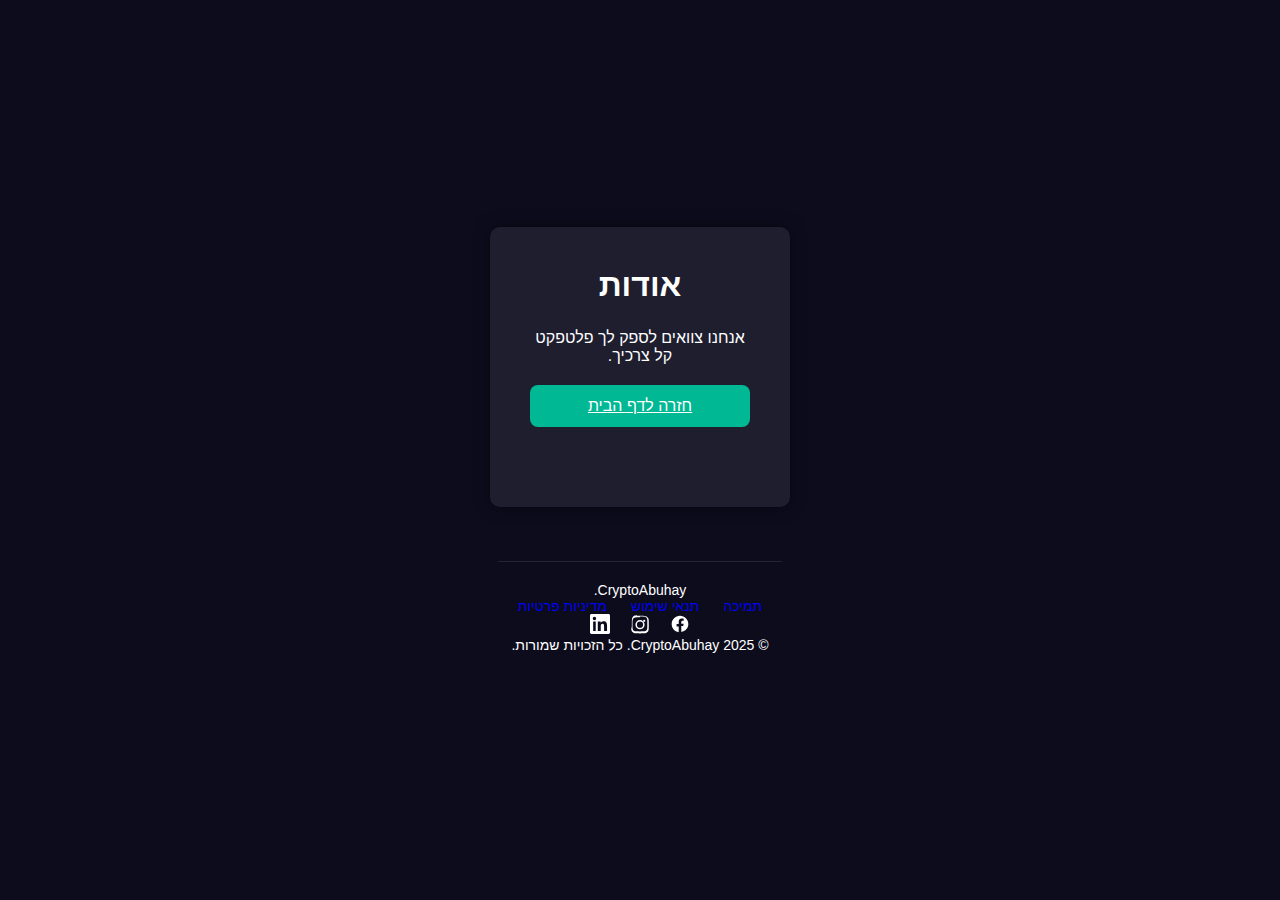
<file: about.html>
<!DOCTYPE html>
<html lang="he">
<head>
  <meta charset="UTF-8" />
  <meta name="viewport" content="width=device-width, initial-scale=1.0"/>
  <title>אודות</title>
  <link rel="stylesheet" href="style.css" />
</head>
<body>
  <div class="wrapper">
    <h1>אודות</h1>
    <p>אנחנו צוואים לספק לך פלטפקט קל צרכיך.</p>
    <a href="home.html" class="btn">חזרה לדף הבית</a>
  </div>
  <br><br><br>
  <footer class="dark-footer">
  <div class="footer-content">
    <div class="footer-left">CryptoAbuhay.</div>
    <div class="footer-links">
      <a href="support.html">תמיכה</a>
      <a href="terms.html">תנאי שימוש</a>
      <a href="privacy.html">מדיניות פרטיות</a>
    </div>
    <div class="footer-icons">
      <a href="#"><svg fill="white" width="20" height="20" viewBox="0 0 24 24"><path d="M22 12.07C22 6.48 17.52 2 12 2S2 6.48 2 12.07c0 4.95 3.66 9.06 8.44 9.88v-6.99H7.9v-2.89h2.54V9.41c0-2.5 1.49-3.89 3.77-3.89 1.09 0 2.23.2 2.23.2v2.46h-1.26c-1.24 0-1.63.77-1.63 1.56v1.87h2.78l-.44 2.89h-2.34v6.99C18.34 21.13 22 17.02 22 12.07z"/></svg></a>
      <a href="#"><svg fill="white" width="20" height="20" viewBox="0 0 24 24"><path d="M12 2.2c3.2 0 3.584.012 4.85.07 1.17.054 1.977.24 2.44.41a4.92 4.92 0 011.69 1.09 4.918 4.918 0 011.09 1.69c.17.463.356 1.27.41 2.44.058 1.266.07 1.65.07 4.85s-.012 3.584-.07 4.85c-.054 1.17-.24 1.977-.41 2.44a4.92 4.92 0 01-1.09 1.69 4.918 4.918 0 01-1.69 1.09c-.463.17-1.27.356-2.44.41-1.266.058-1.65.07-4.85.07s-3.584-.012-4.85-.07c-1.17-.054-1.977-.24-2.44-.41a4.92 4.92 0 01-1.69-1.09 4.918 4.918 0 01-1.09-1.69c-.17-.463-.356-1.27-.41-2.44C2.212 15.584 2.2 15.2 2.2 12s.012-3.584.07-4.85c.054-1.17.24-1.977.41-2.44a4.92 4.92 0 011.09-1.69 4.918 4.918 0 011.69-1.09c.463-.17 1.27-.356 2.44-.41C8.416 2.212 8.8 2.2 12 2.2zm0 1.8c-3.13 0-3.49.012-4.71.07-.99.046-1.525.21-1.88.35a3.14 3.14 0 00-1.14.74 3.14 3.14 0 00-.74 1.14c-.14.355-.304.89-.35 1.88C3.012 8.51 3 8.87 3 12s.012 3.49.07 4.71c.046.99.21 1.525.35 1.88.18.45.44.86.74 1.14.28.28.69.56 1.14.74.355.14.89.304 1.88.35 1.22.058 1.58.07 4.71.07s3.49-.012 4.71-.07c.99-.046 1.525-.21 1.88-.35a3.14 3.14 0 001.14-.74 3.14 3.14 0 00.74-1.14c.14-.355.304-.89.35-1.88.058-1.22.07-1.58.07-4.71s-.012-3.49-.07-4.71c-.046-.99-.21-1.525-.35-1.88a3.14 3.14 0 00-.74-1.14 3.14 3.14 0 00-1.14-.74c-.355-.14-.89-.304-1.88-.35-1.22-.058-1.58-.07-4.71-.07zm0 3.3a5.5 5.5 0 110 11 5.5 5.5 0 010-11zm0 1.8a3.7 3.7 0 100 7.4 3.7 3.7 0 000-7.4zm6.4-.9a1.3 1.3 0 11-2.6 0 1.3 1.3 0 012.6 0z"/></svg></a>
      <a href="#"><svg fill="white" width="20" height="20" viewBox="0 0 24 24"><path d="M20.447 20.452h-3.554v-5.569c0-1.327-.027-3.037-1.849-3.037-1.849 0-2.133 1.445-2.133 2.939v5.667h-3.554V9h3.414v1.561h.049c.476-.897 1.637-1.849 3.37-1.849 3.604 0 4.269 2.37 4.269 5.451v6.289zM5.337 7.433a2.062 2.062 0 110-4.124 2.062 2.062 0 010 4.124zM6.887 20.452H3.787V9h3.1v11.452zM22.225 0H1.771C.792 0 0 .774 0 1.728v20.543C0 23.226.792 24 1.771 24h20.451C23.206 24 24 23.226 24 22.271V1.728C24 .774 23.206 0 22.225 0z"/></svg></a>
    </div>
  </div>
  <div class="footer-bottom">© 2025 CryptoAbuhay. כל הזכויות שמורות.</div>
</footer>


</body>
</html>
</file>
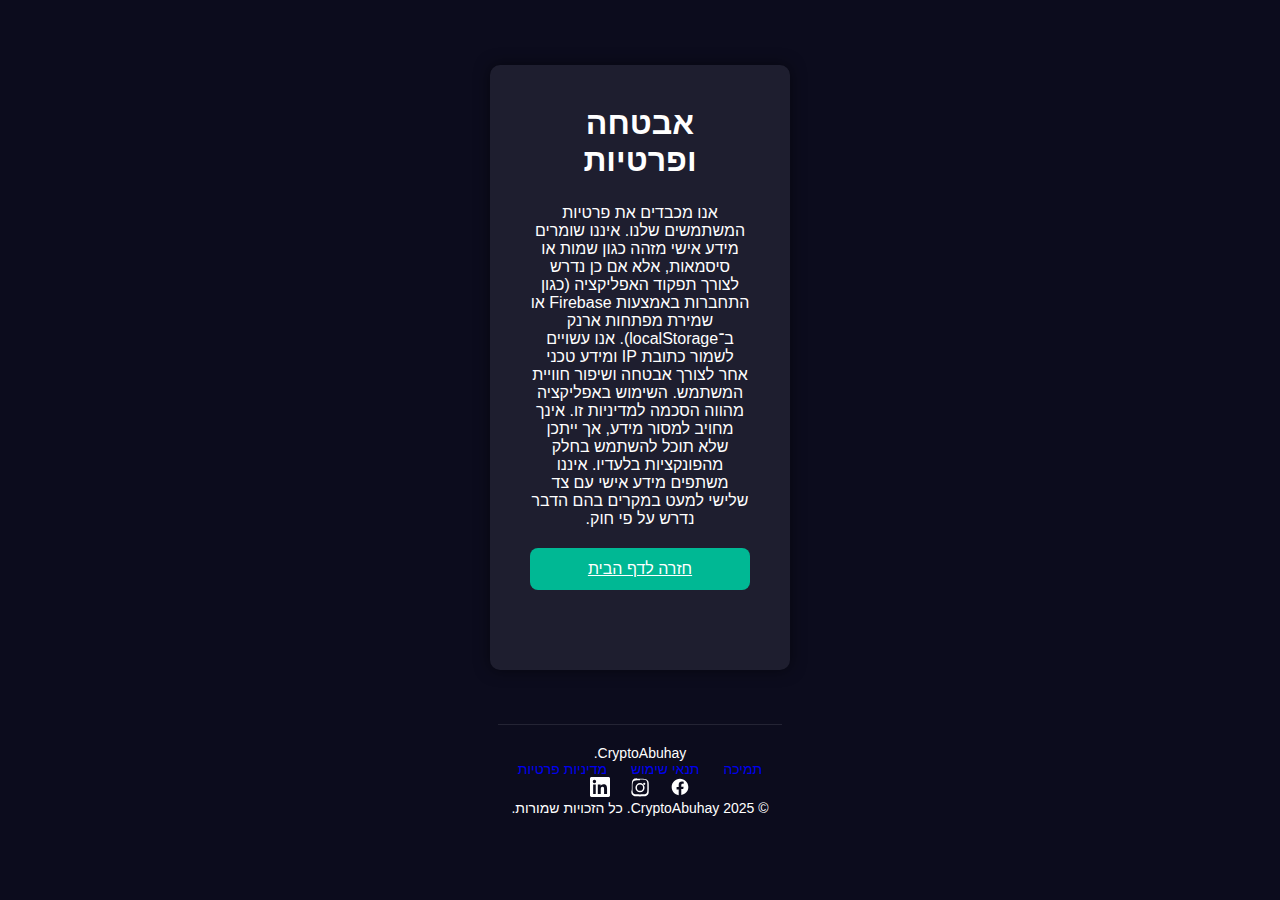
<file: privacy.html>
<!DOCTYPE html>
<html lang="he">
<head>
  <meta charset="UTF-8" />
  <meta name="viewport" content="width=device-width, initial-scale=1.0"/>
  <title>אבטחה ופרטיות</title>
  <link rel="stylesheet" href="style.css" />
</head>
<body>
  <div class="wrapper">
    <h1>אבטחה ופרטיות</h1>
    <p>אנו מכבדים את פרטיות המשתמשים שלנו. איננו שומרים מידע אישי מזהה כגון שמות או סיסמאות, אלא אם כן נדרש לצורך תפקוד האפליקציה (כגון התחברות באמצעות Firebase או שמירת מפתחות ארנק ב־localStorage). אנו עשויים לשמור כתובת IP ומידע טכני אחר לצורך אבטחה ושיפור חוויית המשתמש.

השימוש באפליקציה מהווה הסכמה למדיניות זו. אינך מחויב למסור מידע, אך ייתכן שלא תוכל להשתמש בחלק מהפונקציות בלעדיו.

איננו משתפים מידע אישי עם צד שלישי למעט במקרים בהם הדבר נדרש על פי חוק.</p>
    <a href="home.html" class="btn">חזרה לדף הבית</a>
  </div>
  <br><br><br>
 <footer class="dark-footer">
  <div class="footer-content">
    <div class="footer-left">CryptoAbuhay.</div>
    <div class="footer-links">
      <a href="support.html">תמיכה</a>
      <a href="terms.html">תנאי שימוש</a>
      <a href="privacy.html">מדיניות פרטיות</a>
    </div>
    <div class="footer-icons">
      <a href="#"><svg fill="white" width="20" height="20" viewBox="0 0 24 24"><path d="M22 12.07C22 6.48 17.52 2 12 2S2 6.48 2 12.07c0 4.95 3.66 9.06 8.44 9.88v-6.99H7.9v-2.89h2.54V9.41c0-2.5 1.49-3.89 3.77-3.89 1.09 0 2.23.2 2.23.2v2.46h-1.26c-1.24 0-1.63.77-1.63 1.56v1.87h2.78l-.44 2.89h-2.34v6.99C18.34 21.13 22 17.02 22 12.07z"/></svg></a>
      <a href="#"><svg fill="white" width="20" height="20" viewBox="0 0 24 24"><path d="M12 2.2c3.2 0 3.584.012 4.85.07 1.17.054 1.977.24 2.44.41a4.92 4.92 0 011.69 1.09 4.918 4.918 0 011.09 1.69c.17.463.356 1.27.41 2.44.058 1.266.07 1.65.07 4.85s-.012 3.584-.07 4.85c-.054 1.17-.24 1.977-.41 2.44a4.92 4.92 0 01-1.09 1.69 4.918 4.918 0 01-1.69 1.09c-.463.17-1.27.356-2.44.41-1.266.058-1.65.07-4.85.07s-3.584-.012-4.85-.07c-1.17-.054-1.977-.24-2.44-.41a4.92 4.92 0 01-1.69-1.09 4.918 4.918 0 01-1.09-1.69c-.17-.463-.356-1.27-.41-2.44C2.212 15.584 2.2 15.2 2.2 12s.012-3.584.07-4.85c.054-1.17.24-1.977.41-2.44a4.92 4.92 0 011.09-1.69 4.918 4.918 0 011.69-1.09c.463-.17 1.27-.356 2.44-.41C8.416 2.212 8.8 2.2 12 2.2zm0 1.8c-3.13 0-3.49.012-4.71.07-.99.046-1.525.21-1.88.35a3.14 3.14 0 00-1.14.74 3.14 3.14 0 00-.74 1.14c-.14.355-.304.89-.35 1.88C3.012 8.51 3 8.87 3 12s.012 3.49.07 4.71c.046.99.21 1.525.35 1.88.18.45.44.86.74 1.14.28.28.69.56 1.14.74.355.14.89.304 1.88.35 1.22.058 1.58.07 4.71.07s3.49-.012 4.71-.07c.99-.046 1.525-.21 1.88-.35a3.14 3.14 0 001.14-.74 3.14 3.14 0 00.74-1.14c.14-.355.304-.89.35-1.88.058-1.22.07-1.58.07-4.71s-.012-3.49-.07-4.71c-.046-.99-.21-1.525-.35-1.88a3.14 3.14 0 00-.74-1.14 3.14 3.14 0 00-1.14-.74c-.355-.14-.89-.304-1.88-.35-1.22-.058-1.58-.07-4.71-.07zm0 3.3a5.5 5.5 0 110 11 5.5 5.5 0 010-11zm0 1.8a3.7 3.7 0 100 7.4 3.7 3.7 0 000-7.4zm6.4-.9a1.3 1.3 0 11-2.6 0 1.3 1.3 0 012.6 0z"/></svg></a>
      <a href="#"><svg fill="white" width="20" height="20" viewBox="0 0 24 24"><path d="M20.447 20.452h-3.554v-5.569c0-1.327-.027-3.037-1.849-3.037-1.849 0-2.133 1.445-2.133 2.939v5.667h-3.554V9h3.414v1.561h.049c.476-.897 1.637-1.849 3.37-1.849 3.604 0 4.269 2.37 4.269 5.451v6.289zM5.337 7.433a2.062 2.062 0 110-4.124 2.062 2.062 0 010 4.124zM6.887 20.452H3.787V9h3.1v11.452zM22.225 0H1.771C.792 0 0 .774 0 1.728v20.543C0 23.226.792 24 1.771 24h20.451C23.206 24 24 23.226 24 22.271V1.728C24 .774 23.206 0 22.225 0z"/></svg></a>
    </div>
  </div>
  <div class="footer-bottom">© 2025 CryptoAbuhay. כל הזכויות שמורות.</div>
</footer>


</body>
</html>
</file>
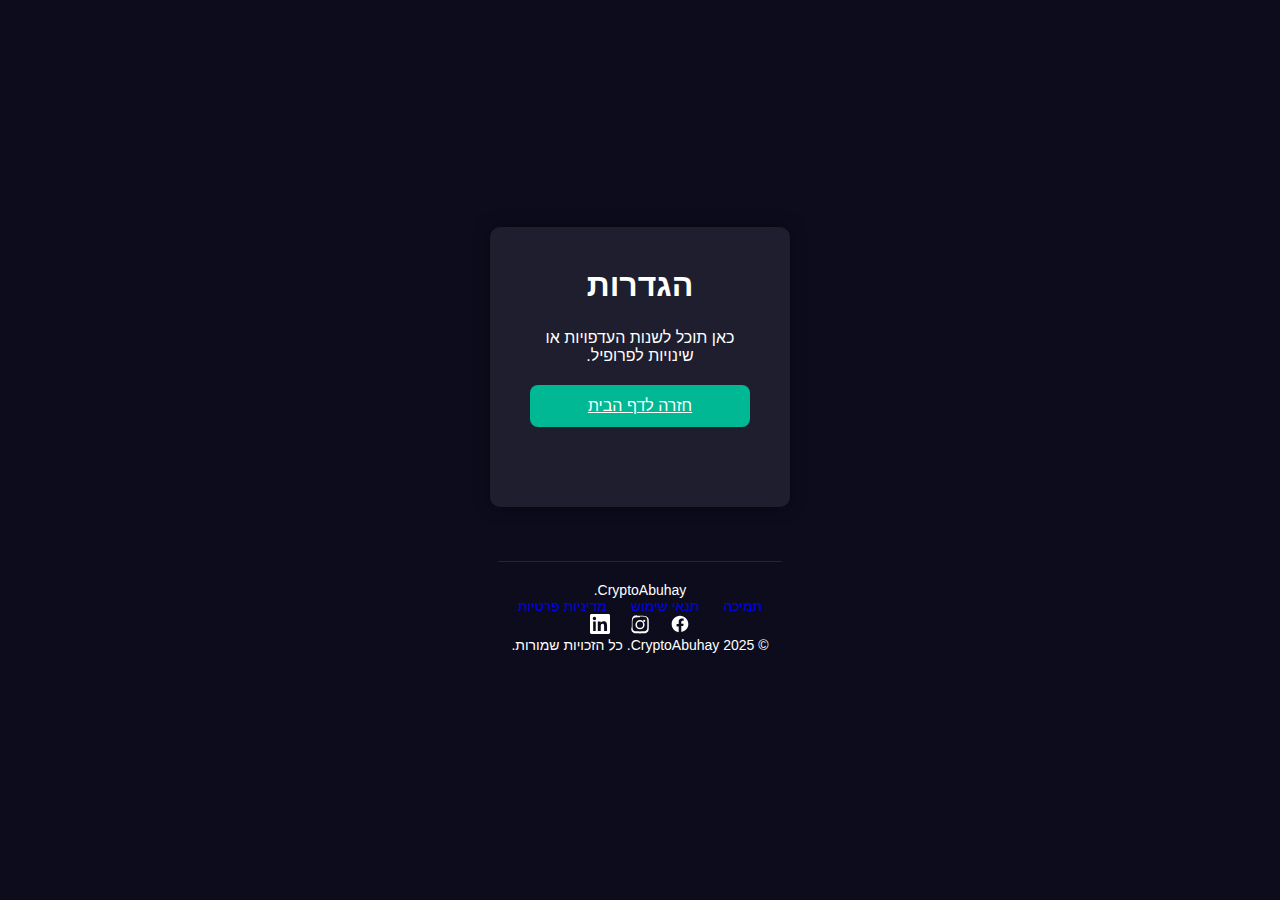
<file: settings.html>
<!DOCTYPE html>
<html lang="he">
<head>
  <meta charset="UTF-8" />
  <meta name="viewport" content="width=device-width, initial-scale=1.0"/>
  <title>הגדרות</title>
  <link rel="stylesheet" href="style.css" />
</head>
<body>
  <div class="wrapper">
    <h1>הגדרות</h1>
    <p>כאן תוכל לשנות העדפויות או שינויות לפרופיל.</p>
    <a href="home.html" class="btn">חזרה לדף הבית</a>
  </div>
  <br><br><br>
  <footer class="dark-footer">
  <div class="footer-content">
    <div class="footer-left">CryptoAbuhay.</div>
    <div class="footer-links">
      <a href="support.html">תמיכה</a>
      <a href="terms.html">תנאי שימוש</a>
      <a href="privacy.html">מדיניות פרטיות</a>
    </div>
    <div class="footer-icons">
      <a href="#"><svg fill="white" width="20" height="20" viewBox="0 0 24 24"><path d="M22 12.07C22 6.48 17.52 2 12 2S2 6.48 2 12.07c0 4.95 3.66 9.06 8.44 9.88v-6.99H7.9v-2.89h2.54V9.41c0-2.5 1.49-3.89 3.77-3.89 1.09 0 2.23.2 2.23.2v2.46h-1.26c-1.24 0-1.63.77-1.63 1.56v1.87h2.78l-.44 2.89h-2.34v6.99C18.34 21.13 22 17.02 22 12.07z"/></svg></a>
      <a href="#"><svg fill="white" width="20" height="20" viewBox="0 0 24 24"><path d="M12 2.2c3.2 0 3.584.012 4.85.07 1.17.054 1.977.24 2.44.41a4.92 4.92 0 011.69 1.09 4.918 4.918 0 011.09 1.69c.17.463.356 1.27.41 2.44.058 1.266.07 1.65.07 4.85s-.012 3.584-.07 4.85c-.054 1.17-.24 1.977-.41 2.44a4.92 4.92 0 01-1.09 1.69 4.918 4.918 0 01-1.69 1.09c-.463.17-1.27.356-2.44.41-1.266.058-1.65.07-4.85.07s-3.584-.012-4.85-.07c-1.17-.054-1.977-.24-2.44-.41a4.92 4.92 0 01-1.69-1.09 4.918 4.918 0 01-1.09-1.69c-.17-.463-.356-1.27-.41-2.44C2.212 15.584 2.2 15.2 2.2 12s.012-3.584.07-4.85c.054-1.17.24-1.977.41-2.44a4.92 4.92 0 011.09-1.69 4.918 4.918 0 011.69-1.09c.463-.17 1.27-.356 2.44-.41C8.416 2.212 8.8 2.2 12 2.2zm0 1.8c-3.13 0-3.49.012-4.71.07-.99.046-1.525.21-1.88.35a3.14 3.14 0 00-1.14.74 3.14 3.14 0 00-.74 1.14c-.14.355-.304.89-.35 1.88C3.012 8.51 3 8.87 3 12s.012 3.49.07 4.71c.046.99.21 1.525.35 1.88.18.45.44.86.74 1.14.28.28.69.56 1.14.74.355.14.89.304 1.88.35 1.22.058 1.58.07 4.71.07s3.49-.012 4.71-.07c.99-.046 1.525-.21 1.88-.35a3.14 3.14 0 001.14-.74 3.14 3.14 0 00.74-1.14c.14-.355.304-.89.35-1.88.058-1.22.07-1.58.07-4.71s-.012-3.49-.07-4.71c-.046-.99-.21-1.525-.35-1.88a3.14 3.14 0 00-.74-1.14 3.14 3.14 0 00-1.14-.74c-.355-.14-.89-.304-1.88-.35-1.22-.058-1.58-.07-4.71-.07zm0 3.3a5.5 5.5 0 110 11 5.5 5.5 0 010-11zm0 1.8a3.7 3.7 0 100 7.4 3.7 3.7 0 000-7.4zm6.4-.9a1.3 1.3 0 11-2.6 0 1.3 1.3 0 012.6 0z"/></svg></a>
      <a href="#"><svg fill="white" width="20" height="20" viewBox="0 0 24 24"><path d="M20.447 20.452h-3.554v-5.569c0-1.327-.027-3.037-1.849-3.037-1.849 0-2.133 1.445-2.133 2.939v5.667h-3.554V9h3.414v1.561h.049c.476-.897 1.637-1.849 3.37-1.849 3.604 0 4.269 2.37 4.269 5.451v6.289zM5.337 7.433a2.062 2.062 0 110-4.124 2.062 2.062 0 010 4.124zM6.887 20.452H3.787V9h3.1v11.452zM22.225 0H1.771C.792 0 0 .774 0 1.728v20.543C0 23.226.792 24 1.771 24h20.451C23.206 24 24 23.226 24 22.271V1.728C24 .774 23.206 0 22.225 0z"/></svg></a>
    </div>
  </div>
  <div class="footer-bottom">© 2025 CryptoAbuhay. כל הזכויות שמורות.</div>
</footer>

</body>

</html>
</file>
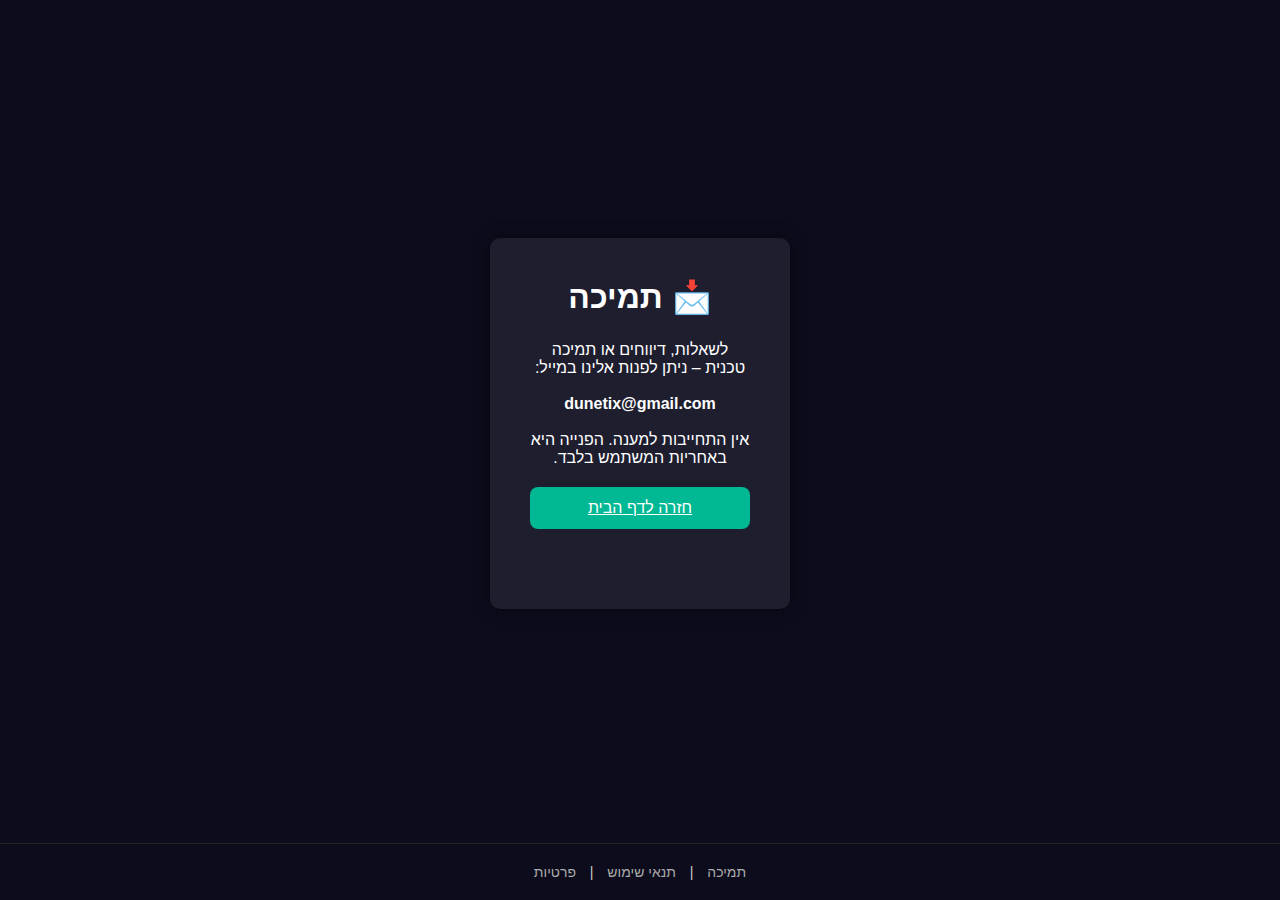
<file: support.html>
<!DOCTYPE html>
<html lang="he">
<head>
  <meta charset="UTF-8" />
  <meta name="viewport" content="width=device-width, initial-scale=1.0"/>
  <title>תמיכה</title>
  <link rel="stylesheet" href="style.css" />
</head>
<body>
  <div class="wrapper">
    <h1>📩 תמיכה</h1>
    <p>
      לשאלות, דיווחים או תמיכה טכנית – ניתן לפנות אלינו במייל:<br><br>
      <strong>dunetix@gmail.com</strong><br><br>
      אין התחייבות למענה. הפנייה היא באחריות המשתמש בלבד.
    </p>
    <a href="home.html" class="btn">חזרה לדף הבית</a>
  </div>
<br><br><br>
  <footer class="footer">
    <div class="footer-content">
      <div class="footer-links">
        <a href="support.html">תמיכה</a> |
        <a href="terms.html">תנאי שימוש</a> |
        <a href="privacy.html">פרטיות</a>
      </div>
    </div>
  </footer>
</body>
</html>
</file>
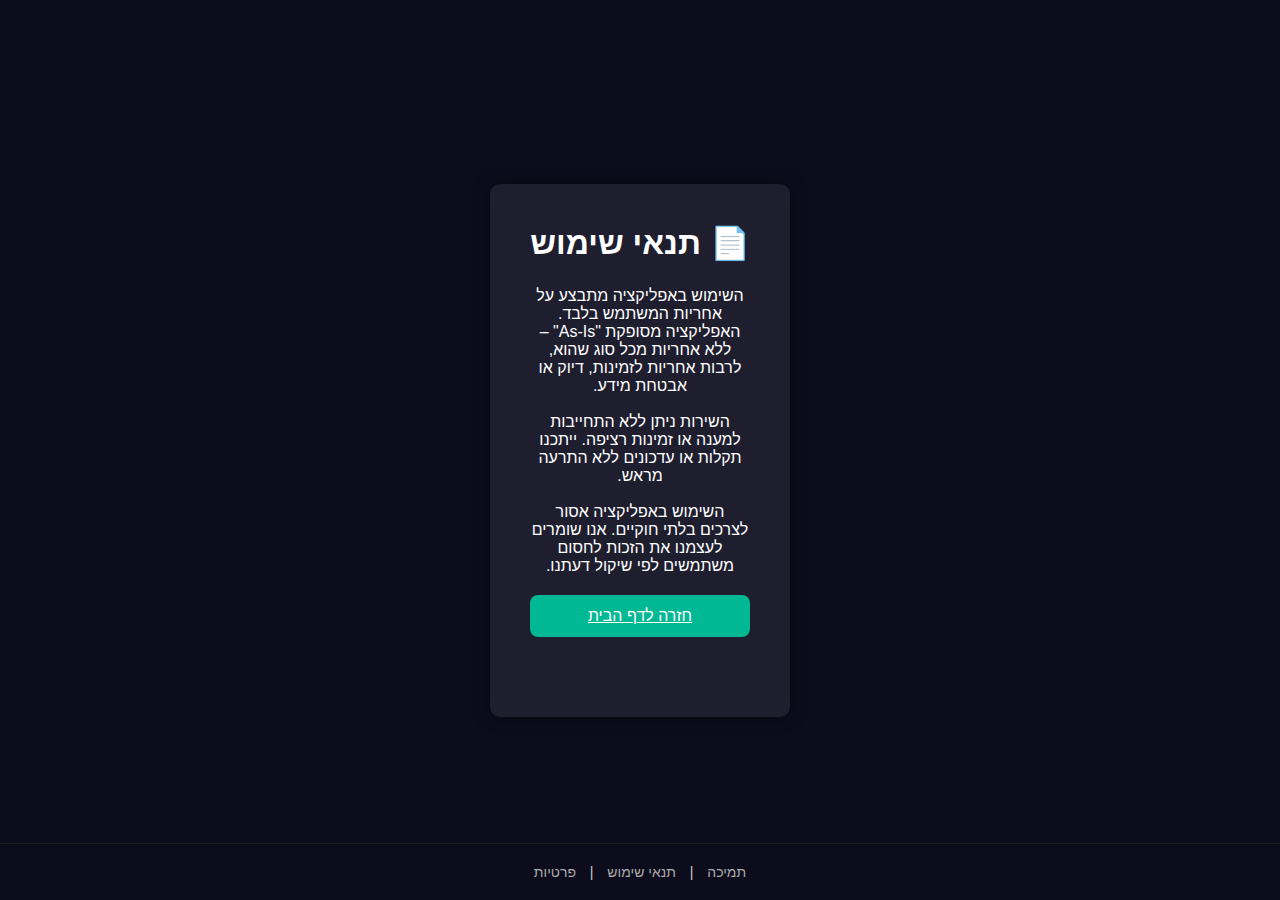
<file: terms.html>
<!DOCTYPE html>
<html lang="he">
<head>
  <meta charset="UTF-8" />
  <meta name="viewport" content="width=device-width, initial-scale=1.0"/>
  <title>תנאי שימוש</title>
  <link rel="stylesheet" href="style.css" />
</head>
<body>
  <div class="wrapper">
    <h1>📄 תנאי שימוש</h1>
    <p>
      השימוש באפליקציה מתבצע על אחריות המשתמש בלבד. האפליקציה מסופקת "As-Is" – ללא אחריות מכל סוג שהוא, לרבות אחריות לזמינות, דיוק או אבטחת מידע.<br><br>
      השירות ניתן ללא התחייבות למענה או זמינות רציפה. ייתכנו תקלות או עדכונים ללא התרעה מראש.<br><br>
      השימוש באפליקציה אסור לצרכים בלתי חוקיים. אנו שומרים לעצמנו את הזכות לחסום משתמשים לפי שיקול דעתנו.
    </p>
    <a href="home.html" class="btn">חזרה לדף הבית</a>
  </div>

  <footer class="footer">
    <div class="footer-content">
      <div class="footer-links">
        <a href="support.html">תמיכה</a> |
        <a href="terms.html">תנאי שימוש</a> |
        <a href="privacy.html">פרטיות</a>
      </div>
    </div>
  </footer>
</body>
</html>
</file>
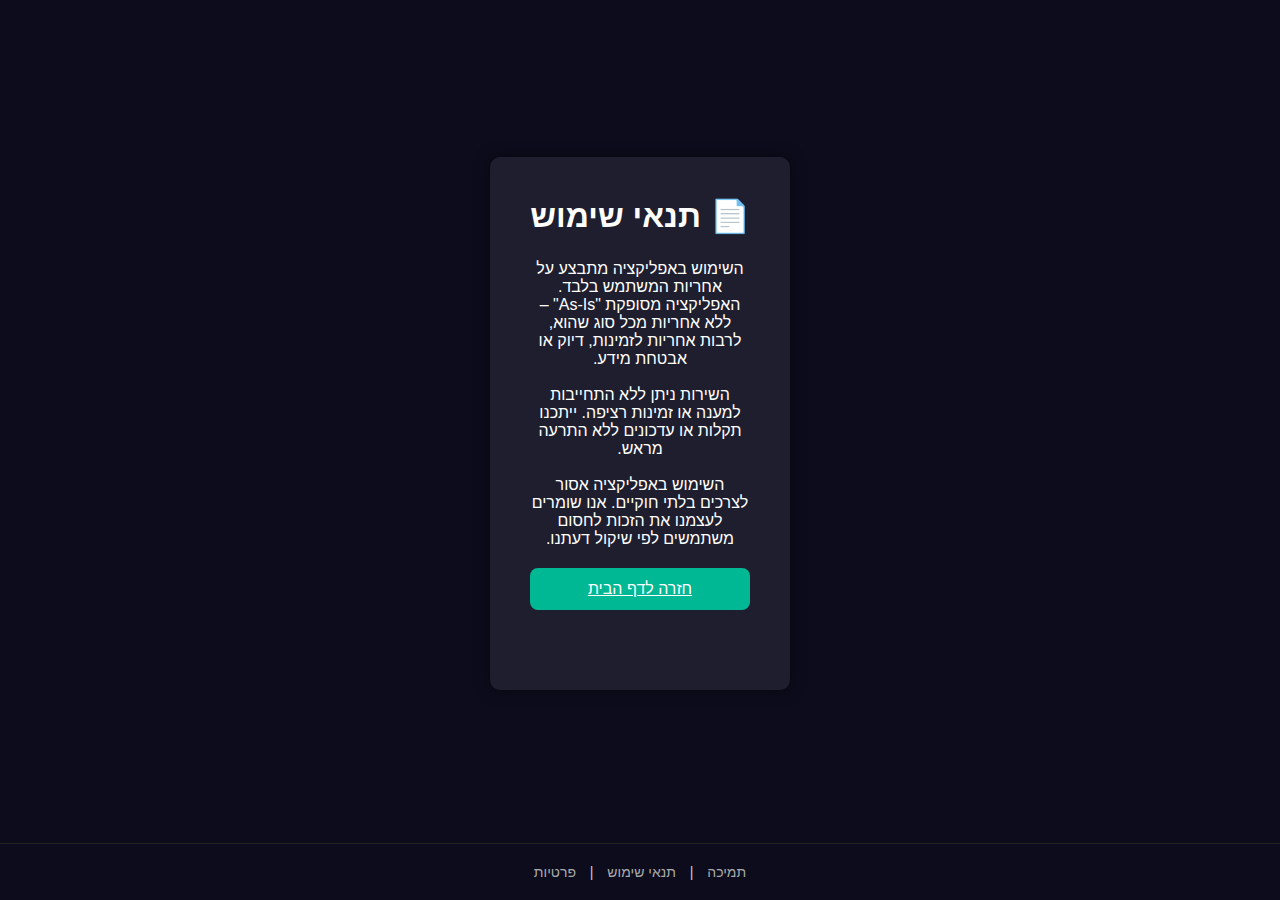
<file: terms.html.html>
<!DOCTYPE html>
<html lang="he">
<head>
  <meta charset="UTF-8" />
  <meta name="viewport" content="width=device-width, initial-scale=1.0"/>
  <title>תנאי שימוש</title>
  <link rel="stylesheet" href="style.css" />
</head>
<body>
  <div class="wrapper">
    <h1>📄 תנאי שימוש</h1>
    <p>
      השימוש באפליקציה מתבצע על אחריות המשתמש בלבד. האפליקציה מסופקת "As-Is" – ללא אחריות מכל סוג שהוא, לרבות אחריות לזמינות, דיוק או אבטחת מידע.<br><br>
      השירות ניתן ללא התחייבות למענה או זמינות רציפה. ייתכנו תקלות או עדכונים ללא התרעה מראש.<br><br>
      השימוש באפליקציה אסור לצרכים בלתי חוקיים. אנו שומרים לעצמנו את הזכות לחסום משתמשים לפי שיקול דעתנו.
    </p>
    <a href="home.html" class="btn">חזרה לדף הבית</a>
  </div>
<br><br><br>
  <footer class="footer">
    <div class="footer-content">
      <div class="footer-links">
        <a href="support.html">תמיכה</a> |
        <a href="terms.html">תנאי שימוש</a> |
        <a href="privacy.html">פרטיות</a>
      </div>
    </div>
  </footer>
</body>
</html>
</file>
<file: style.css>
* {
  margin: 0;
  padding: 0;
  box-sizing: border-box;
  font-family: "Arial", sans-serif;
}

body {
  height: 100vh;
  display: flex;
  justify-content: center;
  align-items: center;
  direction: rtl;
  background: linear-gradient(to right, #141e30, #243b55);
  transition: 0.3s;
}

.wrapper {
  background: #1c1c2c;
  padding: 40px 30px;
  border-radius: 12px;
  box-shadow: 0 0 25px rgba(0, 0, 0, 0.4);
  width: 90%;
  max-width: 400px;
  animation: fadeIn 1s ease;
  color: white;
}

h1 {
  text-align: center;
  margin-bottom: 25px;
}

.input-box input {
  width: 100%;
  padding: 12px;
  margin: 10px 0;
  border: none;
  border-radius: 8px;
  background: #2e2e40;
  color: white;
  font-size: 16px;
  transition: 0.3s;
}

.input-box input:focus {
  background: #3c3c5c;
  outline: none;
}

.remember-forgot {
  display: flex;
  justify-content: space-between;
  align-items: center;
  font-size: 14px;
  color: #ccc;
  margin: 10px 0;
}

.remember-forgot a {
  color: #00ffff;
  text-decoration: none;
}

.btn {
  width: 100%;
  padding: 12px;
  background: #00b894;
  border: none;
  border-radius: 8px;
  color: white;
  font-size: 16px;
  cursor: pointer;
  transition: background 0.3s;
}

.btn:hover {
  background: #00a383;
}

.register-link {
  text-align: center;
  color: #ccc;
  margin-top: 20px;
}

.register-link a {
  color: #00ffff;
  text-decoration: none;
}

.floating-btn {
  position: fixed;
  bottom: 20px;
  padding: 10px 15px;
  border: none;
  border-radius: 30px;
  background: #00b894;
  color: white;
  font-size: 14px;
  cursor: pointer;
  z-index: 999;
  box-shadow: 0 4px 10px rgba(0, 0, 0, 0.3);
  transition: 0.3s;
}

.floating-btn.lang {
  right: 20px;
}

.floating-btn.mode {
  left: 20px;
}


/* מצב בהיר */
body.light-mode {
  background: linear-gradient(to right, #ece9e6, #ffffff);
  color: black;
}

body.light-mode .wrapper {
  background: #ffffff;
  color: black;
}

body.light-mode input {
  background: #f1f1f1;
  color: black;
}

body.light-mode .btn {
  background: #0984e3;
  color: white;
}

body.light-mode .btn:hover {
  background: #076bb3;
}

@keyframes fadeIn {
  from {
    opacity: 0;
    transform: translateY(40px);
  }
  to {
    opacity: 1;
    transform: translateY(0);
  }
}
/* פס פרסומת עליון */
.promo-bar {
  position: fixed;
  top: 0;
  width: 100%;
  background: linear-gradient(to right, #ff7675, #fd79a8);
  color: white;
  text-align: center;
  padding: 10px 0;
  font-weight: bold;
  font-size: 16px;
  z-index: 1000;
  animation: slideIn 1s ease;
  box-shadow: 0 2px 5px rgba(0,0,0,0.2);
}

.promo-bar a {
  color: #fff;
  text-decoration: underline;
  margin-right: 10px;
}

/* פס עליון עם טקסט נע */
.promo-bar {
  position: fixed;
  top: 0;
  width: 100%;
  background: linear-gradient(to right, #00b894, #0984e3); /* צבעים תואמים לאתר */
  color: white;
  overflow: hidden;
  height: 40px;
  z-index: 1000;
  box-shadow: 0 2px 10px rgba(0,0,0,0.3);
}

.marquee {
  display: inline-block;
  white-space: nowrap;
  padding-left: 100%;
  animation: scroll-text 15s linear infinite;
  font-size: 16px;
  line-height: 40px;
  font-weight: bold;
}

/* אנימציית גלילה */
@keyframes scroll-text {
  0% {
    transform: translateX(0);
  }
  100% {
    transform: translateX(-100%);
  }
}

/* תוספת כדי שלא יסתיר את שאר התוכן */
body {
  padding-top: 40px;
}
body {
  background: #0c0c1d;
  color: white;
  font-family: Arial, sans-serif;
  display: flex;
  justify-content: center;
  align-items: center;
  height: 100vh;
  direction: rtl;
  margin: 0;
}

.wrapper {
  background: #1e1e2f;
  padding: 40px;
  border-radius: 10px;
  box-shadow: 0 0 15px rgba(0, 0, 0, 0.5);
  text-align: center;
  width: 300px;
}

input {
  width: 100%;
  padding: 10px;
  margin: 10px 0;
  border: none;
  border-radius: 5px;
  font-size: 16px;
}

.btns button {
  padding: 10px 20px;
  margin: 10px 5px;
  background-color: #00b894;
  color: white;
  border: none;
  border-radius: 5px;
  cursor: pointer;
}

.btns button:hover {
  background-color: #019877;
}
.custom-footer {
  background: #f8f8f8;
  color: #333;
  padding: 20px 10px 10px;
  font-size: 14px;
  border-top: 1px solid #ddd;
  direction: rtl;
}

.custom-footer .footer-content {
  display: flex;
  justify-content: space-between;
  align-items: center;
  flex-wrap: wrap;
  gap: 20px;
  max-width: 1000px;
  margin: auto;
}

.custom-footer .footer-left {
  font-weight: bold;
  color: #2d3436;
}

.custom-footer .footer-links a {
  margin: 0 8px;
  color: #555;
  text-decoration: none;
}

.custom-footer .footer-links a:hover {
  text-decoration: underline;
}

.custom-footer .footer-icons a img {
  width: 20px;
  height: 20px;
  margin: 0 5px;
  opacity: 0.8;
  transition: 0.3s;
}

.custom-footer .footer-icons a:hover img {
  opacity: 1;
}

.custom-footer .footer-bottom {
  text-align: center;
  margin-top: 10px;
  font-size: 12px;
  color: #888;
}
/* בסיס לכל המצבים */
html, body {
  height: 100%;
  margin: 0;
  padding: 0;
  font-family: 'Arial', sans-serif;
  display: flex;
  flex-direction: column;
}

/* תוכן ראשי */
main {
  flex: 1;
  padding: 20px;
}

/* עיצוב הפוטר */
footer {
  text-align: center;
  padding: 20px 10px;
  font-size: 14px;
  border-top: 1px solid rgba(255, 255, 255, 0.1);
}

/* קישורי פוטר */
.footer-links a {
  margin: 0 10px;
  text-decoration: none;
  font-weight: 500;
  transition: color 0.3s ease;
}

.footer-icons a {
  margin: 0 8px;
}

.footer-icons img {
  width: 20px;
  height: 20px;
  vertical-align: middle;
}

/* === מצב כהה === */
body.dark-mode {
  background-color: #0c0c1d;
  color: white;
}

body.dark-mode footer {
  background-color: #111;
  color: white;
}

body.dark-mode .footer-links a {
  color: #a889f7;
}

body.dark-mode .footer-links a:hover {
  color: #d0c0ff;
}

/* === מצב בהיר === */
body.light-mode {
  background-color: #f9f9f9;
  color: #222;
}

body.light-mode footer {
  background-color: #fff;
  color: #333;
}

body.light-mode .footer-links a {
  color: #5c2ca1;
}

body.light-mode .footer-links a:hover {
  color: #7a42d5;
}
.footer {
  text-align: center;
  padding: 20px;
  font-size: 14px;
  color: #ccc;
  background-color: #0c0c1d;
  position: fixed;
  bottom: 0;
  width: 100%;
  border-top: 1px solid #222;
}
.footer a {
  color: #aaa;
  margin: 0 10px;
  text-decoration: none;
}
.footer a:hover {
  color: #fff;
}
.wrapper {
  padding-bottom: 80px; /* נותן מרווח בין הכפתור לפוטר */
}

.btn {
  display: inline-block;
  margin-top: 20px;
}
/* === אזור הווידאו עם טקסט מודבק === */
.video-section {
  background: #0c0c1d;
  padding: 40px 20px;
  text-align: center;
  border-top: 1px solid #222;
  color: white;
}

.video-section h2 {
  font-size: 24px;
  margin-bottom: 20px;
}

.video-section textarea {
  width: 90%;
  max-width: 600px;
  height: 100px;
  padding: 15px;
  font-size: 16px;
  border-radius: 12px;
  border: none;
  background-color: #1e1e2e;
  color: white;
  resize: none;
  box-shadow: inset 0 0 10px rgba(0,0,0,0.5);
}

.video-section button {
  background-color: #5b38f0;
  color: white;
  border: none;
  padding: 12px 30px;
  font-size: 16px;
  border-radius: 10px;
  margin-top: 15px;
  cursor: pointer;
  transition: background-color 0.3s ease, transform 0.2s ease;
}

.video-section button:hover {
  background-color: #462cd4;
  transform: scale(1.03);
}

#previewVideo {
  width: 95%;
  max-width: 720px;
  border-radius: 15px;
  margin-top: 20px;
  box-shadow: 0 0 20px rgba(0,0,0,0.6);
  z-index: 0;
}

#overlayText {
  position: absolute;
  top: 50%;
  left: 50%;
  transform: translate(-50%, -50%);
  color: white;
  font-size: 32px;
  font-weight: bold;
  text-shadow: 2px 2px 12px black;
  pointer-events: none;
  z-index: 1;
}
</file>
